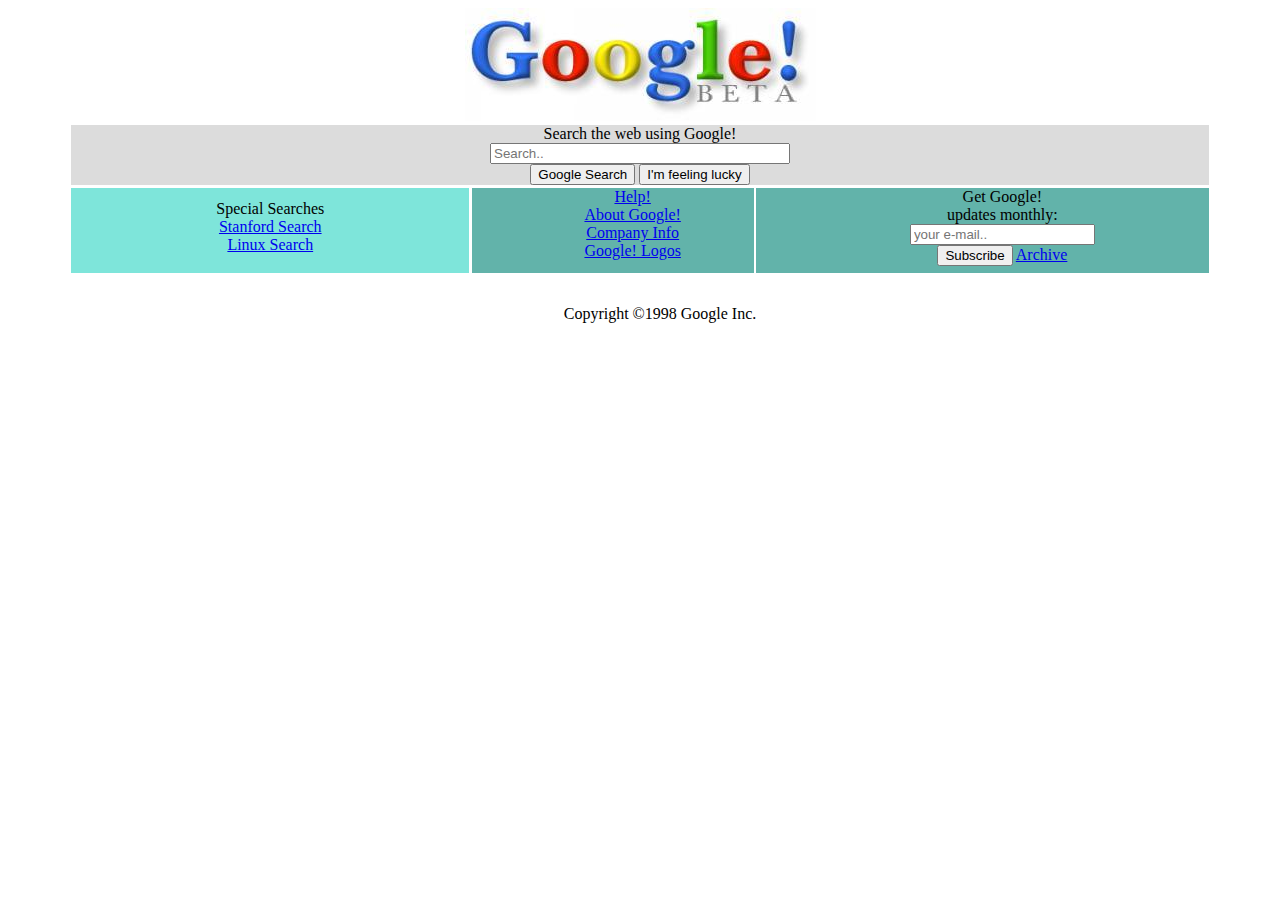
<file: index.html>
<!DOCTYPE html>
<html lang="en">
<head>
    <meta charset="UTF-8">
    <meta http-equiv="X-UA-Compatible" content="IE=edge">
    <meta name="viewport" content="width=device-width, initial-scale=1.0">
    <link rel="stylesheet" href="odev2.css">
    <title>Document</title>
</head>
    <body>
        <div class="tac">
           <!-- logo start -->
        <article>
                <img src="google.png" alt="google">
        </article>
           <!-- logo end -->
  
         <!-- body1 start -->
        <article class="bg ">
         Search the web using Google!
        <div class="search-container">
            <input class="width" type="text" placeholder="Search.." name="search">
        </div>
        <button type="submit">Google Search</button>
        <button type="submit">I'm feeling lucky</button>
        </article>
        <!-- body1 end -->

        <!-- body2 start -->
            <article class="mt" > 
                <ol class="box1">
                    <li>Special Searches</li>
                    <li> <a href="#">Stanford Search</a> </li>
                    <li> <a href="#">Linux Search</a></li>
                </ol>
                <ol class="box2">
                    <li><a href="#">Help!</a></li>
                    <li><a href="#">About Google!</a></li>
                    <li><a href="#">Company Info</a></li>
                    <li><a href="#">Google! Logos</a></li>
                </ol>
                <ol class="box3">
                    <li>Get Google!</li>
                    <li>updates monthly:</li>
                    <li>
                    <div class="search-container">
                        <input type="text" placeholder="your e-mail.." name="search">
                    </div>
                    </li>
                    <li>
                        <button type="submit">Subscribe</button>
                    <a href="#">Archive</a>
                    </li>
                </ol>
                <div class="clear"></div>
            </article>

            <!-- body2 end -->

            <!-- footer start -->

        <article>
            <ol>
                <li>  Copyright ©1998 Google Inc.</li>
            </ol>
        </article>
    </div>
        <!-- footer end -->

        
    </body>
</html>
</file>
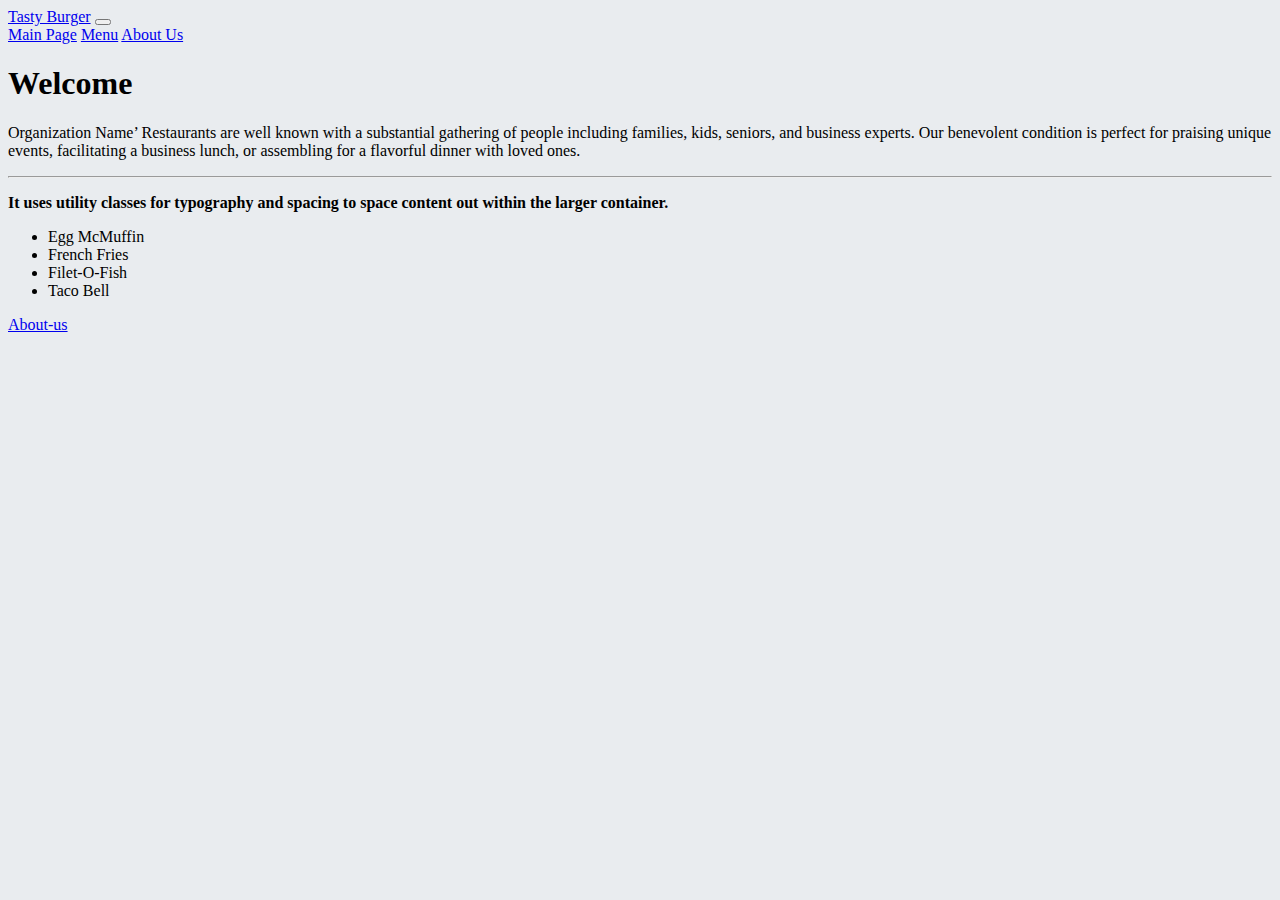
<file: Desktop/Bootstrap Odev1/index.html>
<!doctype html>
<html lang="en">
  <head>
    <!-- Required meta tags -->
    <meta charset="utf-8">
    <meta name="viewport" content="width=device-width, initial-scale=1">

    <!-- Bootstrap CSS -->
    <link href="https://cdn.jsdelivr.net/npm/bootstrap@5.0.2/dist/css/bootstrap.min.css" rel="stylesheet" integrity="sha384-EVSTQN3/azprG1Anm3QDgpJLIm9Nao0Yz1ztcQTwFspd3yD65VohhpuuCOmLASjC" crossorigin="anonymous">
    <link rel="stylesheet" href="odev1.css">
    <title>Hello, world!</title>
  </head>
  <body class="renk">

    <nav class="navbar navbar-expand-lg navbar-light bg-light bg-dark px-4">
        <a class="navbar-brand text-white" href="#">Tasty Burger</a>
        <button class="navbar-toggler" type="button" data-toggle="collapse" data-target="#navbarNavAltMarkup" aria-controls="navbarNavAltMarkup" aria-expanded="false" aria-label="Toggle navigation">
          <span class="navbar-toggler-icon"></span>
        </button>
        <div class="collapse navbar-collapse" id="navbarNavAltMarkup">
          <div class="navbar-nav">
            <a class="nav-item nav-link active text-white" href="index.html">Main Page</a>
            <a class="nav-item nav-link text-white" href="Menu.html">Menu</a>
            <a class="nav-item nav-link text-white" href="about.html">About Us</a>
          </div>
        </div>
    </nav>

      <div class="jumbotron text-center py-4 ">
        <h1 class="display-4 text-info">Welcome</h1>
        <p class="lead text-success">Organization Name’ Restaurants are well known with a substantial gathering of people including families, kids, seniors, and business experts. Our benevolent condition is perfect for praising unique events, facilitating a business lunch, or assembling for a flavorful dinner with loved ones.</p>
        <hr class="my-4">
        <p class="text-md text-info py-4"> <strong> It uses utility classes for typography and spacing to space content out within the larger container. </strong></p>
        <ul class="list-group text-success">
            <li>Egg McMuffin</li>
            <li>French Fries</li>
            <li> Filet-O-Fish</li>
            <li>Taco Bell</li>
        </ul>
        <a class="btn btn-warning btn-md mt-3" href="file:///C:/Users/User/Desktop/Bootstrap%20Odev1/about.html" role="button">About-us</a>
      </div>

    <!-- Optional JavaScript; choose one of the two! -->

    <!-- Option 1: Bootstrap Bundle with Popper -->
    <script src="https://cdn.jsdelivr.net/npm/bootstrap@5.0.2/dist/js/bootstrap.bundle.min.js" integrity="sha384-MrcW6ZMFYlzcLA8Nl+NtUVF0sA7MsXsP1UyJoMp4YLEuNSfAP+JcXn/tWtIaxVXM" crossorigin="anonymous"></script>

    <!-- Option 2: Separate Popper and Bootstrap JS -->
    <!--
    <script src="https://cdn.jsdelivr.net/npm/@popperjs/core@2.9.2/dist/umd/popper.min.js" integrity="sha384-IQsoLXl5PILFhosVNubq5LC7Qb9DXgDA9i+tQ8Zj3iwWAwPtgFTxbJ8NT4GN1R8p" crossorigin="anonymous"></script>
    <script src="https://cdn.jsdelivr.net/npm/bootstrap@5.0.2/dist/js/bootstrap.min.js" integrity="sha384-cVKIPhGWiC2Al4u+LWgxfKTRIcfu0JTxR+EQDz/bgldoEyl4H0zUF0QKbrJ0EcQF" crossorigin="anonymous"></script>
    -->
  </body>
</html>
</file>
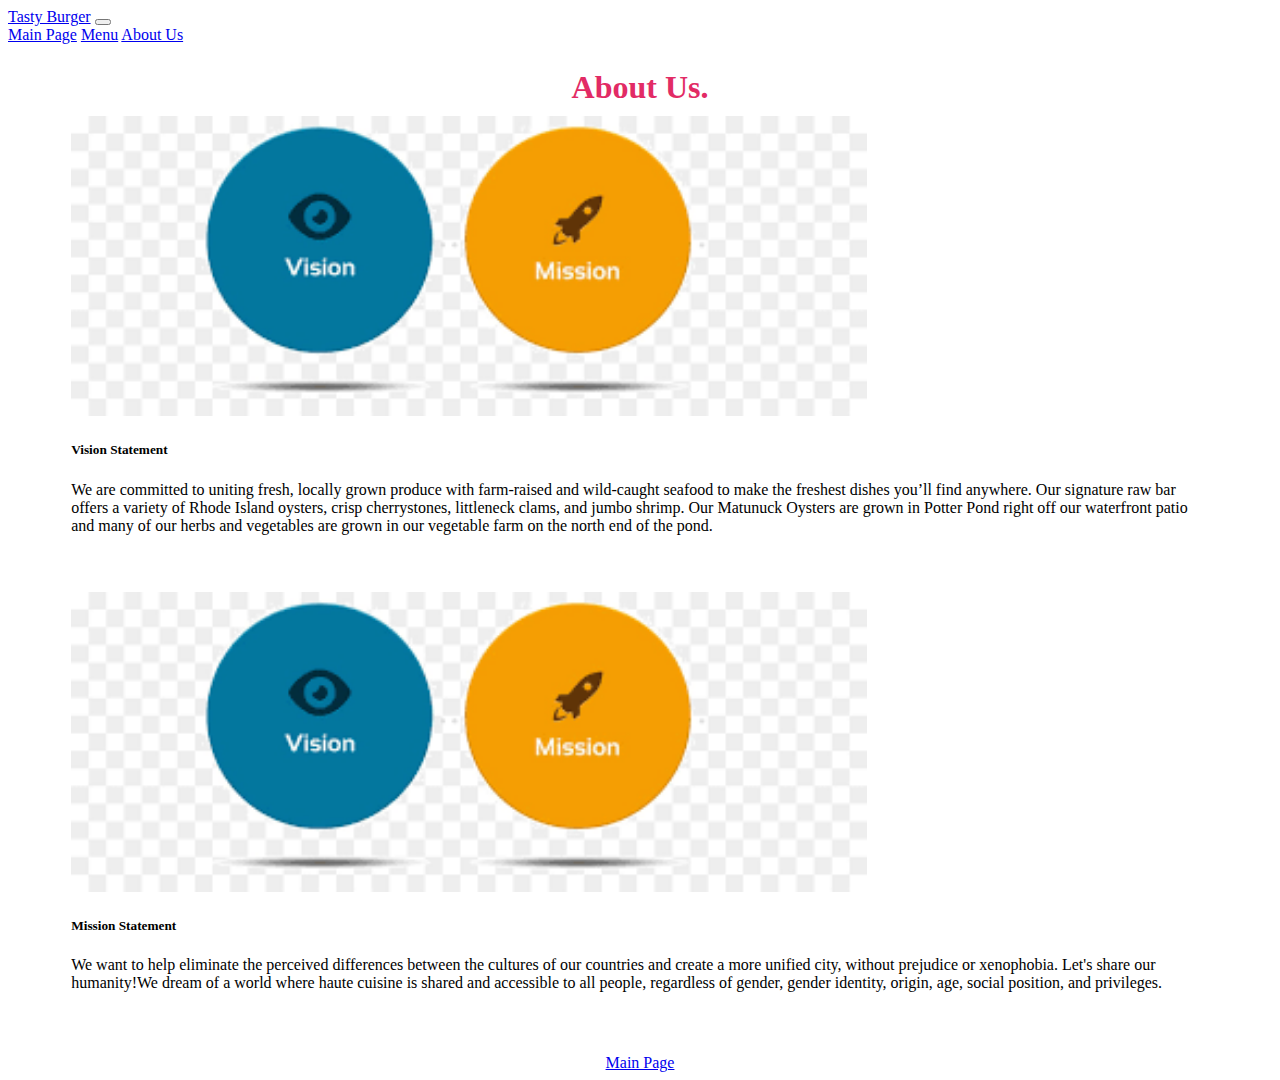
<file: Desktop/Bootstrap Odev1/about.html>
<!doctype html>
<html lang="en">
  <head>
    <!-- Required meta tags -->
    <meta charset="utf-8">
    <meta name="viewport" content="width=device-width, initial-scale=1">

    <!-- Bootstrap CSS -->
    <link href="https://cdn.jsdelivr.net/npm/bootstrap@5.0.2/dist/css/bootstrap.min.css" rel="stylesheet" integrity="sha384-EVSTQN3/azprG1Anm3QDgpJLIm9Nao0Yz1ztcQTwFspd3yD65VohhpuuCOmLASjC" crossorigin="anonymous">

    <title>Hello, world!</title>
  </head>
  <body>
    <nav class="navbar navbar-expand-lg navbar-light bg-light bg-dark px-4">
      <a class="navbar-brand text-white" href="#">Tasty Burger</a>
      <button class="navbar-toggler" type="button" data-toggle="collapse" data-target="#navbarNavAltMarkup" aria-controls="navbarNavAltMarkup" aria-expanded="false" aria-label="Toggle navigation">
        <span class="navbar-toggler-icon"></span>
      </button>
      <div class="collapse navbar-collapse" id="navbarNavAltMarkup">
        <div class="navbar-nav">
          <a class="nav-item nav-link active text-white" href="index.html">Main Page</a>
          <a class="nav-item nav-link text-white" href="Menu.html">Menu</a>
          <a class="nav-item nav-link text-white" href="about.html">About Us</a>
        </div>
      </div>
  </nav>

    <h1 style="text-align: center;
    color: rgb(226, 43, 101); margin:25px 0 -15px 0;">About Us.</h1>
    
    <div class="row row-cols-1 row-cols-md-2 g-4 ">
      <div class="col">
        <div style="width: 90%; margin:2% 10% 1% 5%; height: 450px;" class="card text-center">
          <img  style="height:300px;" src="images/image5.png" class="card-img-top" alt="...">
          <div class="card-body">
            <h5 class="card-title">Vision Statement</h5>
            <p class="card-text">We are committed to uniting fresh, locally grown produce with farm-raised and wild-caught seafood to make the freshest dishes you’ll find anywhere. Our signature raw bar offers a variety of Rhode Island oysters, crisp cherrystones, littleneck clams, and jumbo shrimp. Our Matunuck Oysters are grown in Potter Pond right off our waterfront patio and many of our herbs and vegetables are grown in our vegetable farm on the north end of the pond.</p>
          </div>
        </div>
      </div>
      <div class="col">
        <div  style="width: 90%; margin:2% 10% 1% 5%; height: 450px;" class="card text-center">
          <img  style="height:300px;" src="images/image5.png" class="card-img-top" alt="...">
          <div class="card-body">
            <h5 class="card-title">Mission Statement</h5>
            <p class="card-text"> We want to help eliminate the perceived differences between the cultures of our countries and create a more unified city, without prejudice or xenophobia. Let's share our humanity!We dream of a world where haute cuisine is shared and accessible to all people, regardless of gender, gender identity, origin, age, social position, and privileges.</p>
          </div>
        </div>
      </div>
    </div>
    <div  style="text-align: center; color: black" >
      <a class="btn btn-primary my-4" href="file:///C:/Users/User/Desktop/Bootstrap%20Odev1/index.html">Main Page</a>
    </div>
   

    <!-- Optional JavaScript; choose one of the two! -->

    <!-- Option 1: Bootstrap Bundle with Popper -->
    <script src="https://cdn.jsdelivr.net/npm/bootstrap@5.0.2/dist/js/bootstrap.bundle.min.js" integrity="sha384-MrcW6ZMFYlzcLA8Nl+NtUVF0sA7MsXsP1UyJoMp4YLEuNSfAP+JcXn/tWtIaxVXM" crossorigin="anonymous"></script>

    <!-- Option 2: Separate Popper and Bootstrap JS -->
    <!--
    <script src="https://cdn.jsdelivr.net/npm/@popperjs/core@2.9.2/dist/umd/popper.min.js" integrity="sha384-IQsoLXl5PILFhosVNubq5LC7Qb9DXgDA9i+tQ8Zj3iwWAwPtgFTxbJ8NT4GN1R8p" crossorigin="anonymous"></script>
    <script src="https://cdn.jsdelivr.net/npm/bootstrap@5.0.2/dist/js/bootstrap.min.js" integrity="sha384-cVKIPhGWiC2Al4u+LWgxfKTRIcfu0JTxR+EQDz/bgldoEyl4H0zUF0QKbrJ0EcQF" crossorigin="anonymous"></script>
    -->
  </body>
</html>
</file>
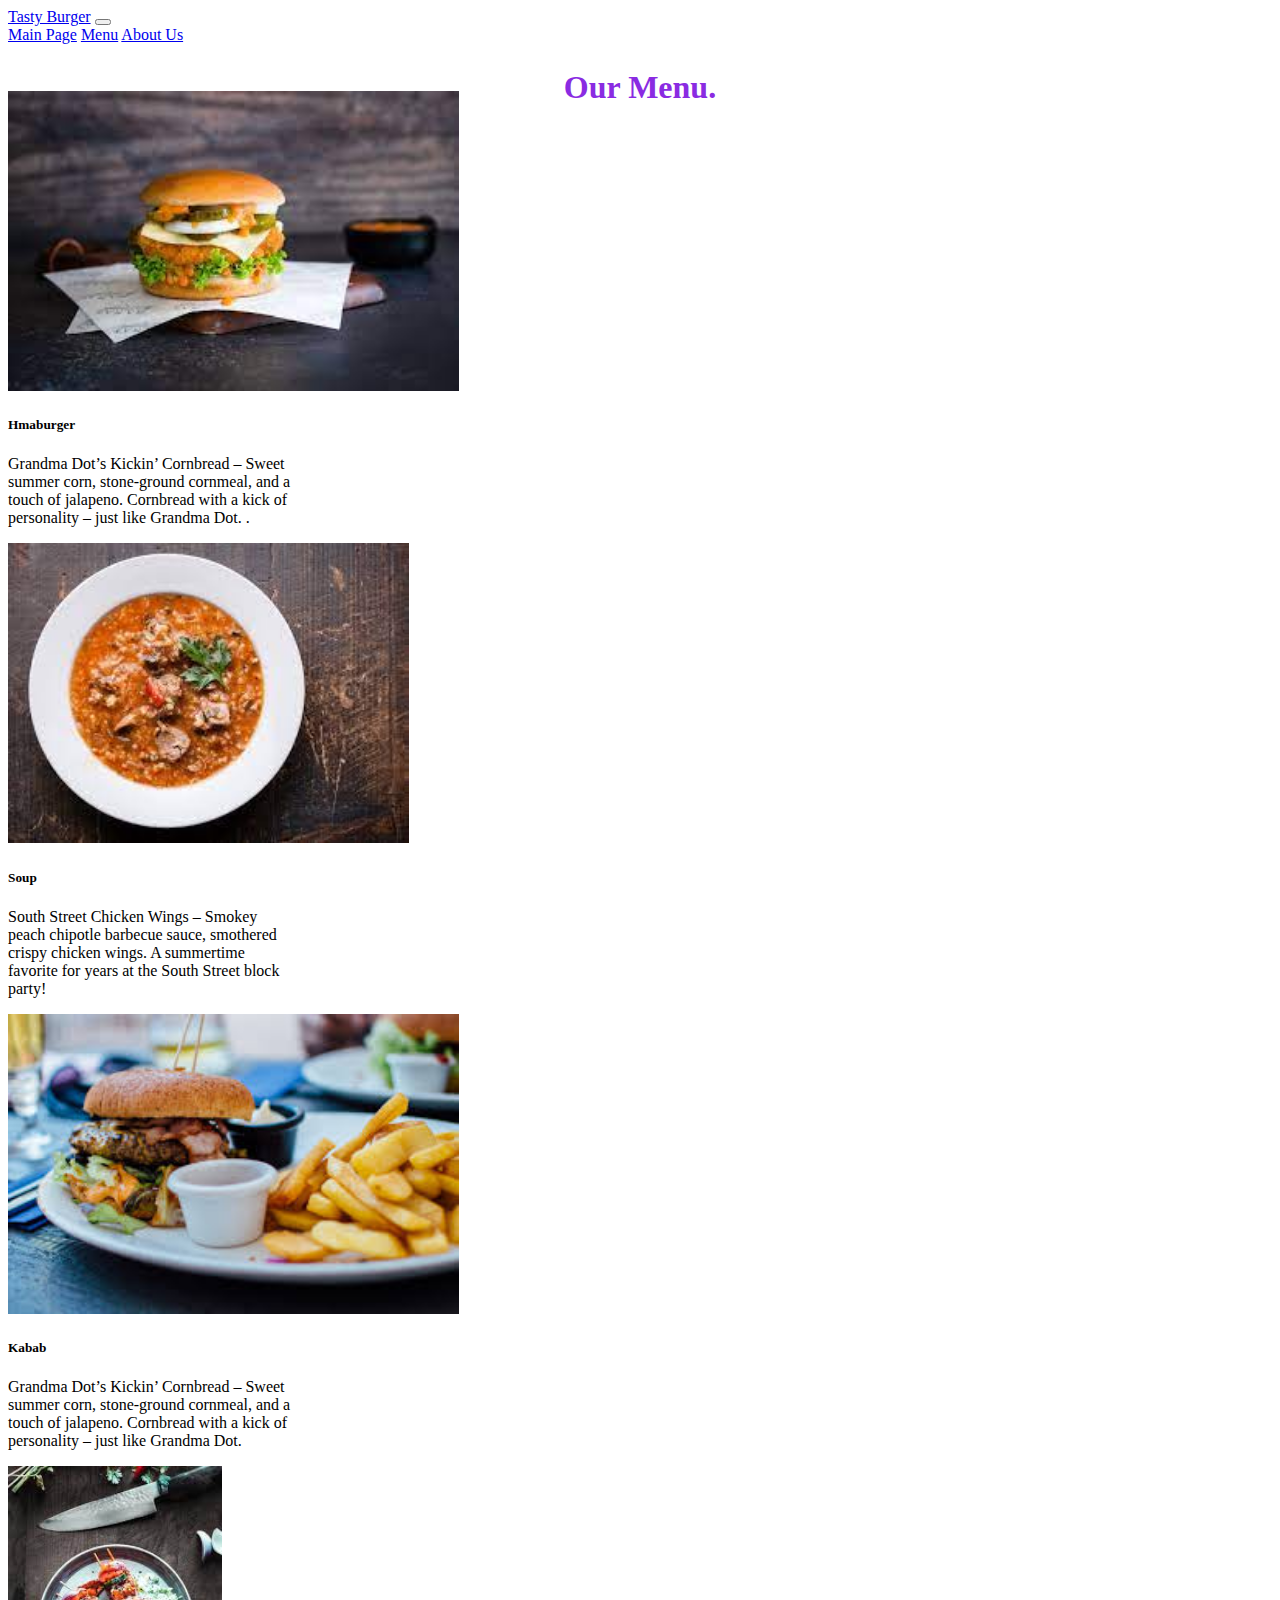
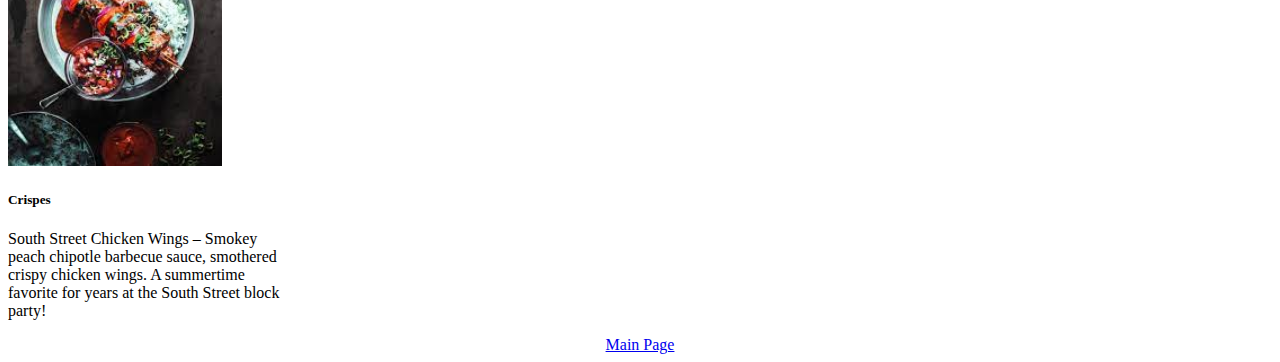
<file: Desktop/Bootstrap Odev1/Menu.html>
<!doctype html>
<html lang="en">
  <head>
    <!-- Required meta tags -->
    <meta charset="utf-8">
    <meta name="viewport" content="width=device-width, initial-scale=1">

    <!-- Bootstrap CSS -->
    <link href="https://cdn.jsdelivr.net/npm/bootstrap@5.0.2/dist/css/bootstrap.min.css" rel="stylesheet" integrity="sha384-EVSTQN3/azprG1Anm3QDgpJLIm9Nao0Yz1ztcQTwFspd3yD65VohhpuuCOmLASjC" crossorigin="anonymous">

    <title>Hello, world!</title>
  </head>
  <body>
    <nav class="navbar navbar-expand-lg navbar-light bg-light bg-dark px-4">
      <a class="navbar-brand text-white" href="#">Tasty Burger</a>
      <button class="navbar-toggler" type="button" data-toggle="collapse" data-target="#navbarNavAltMarkup" aria-controls="navbarNavAltMarkup" aria-expanded="false" aria-label="Toggle navigation">
        <span class="navbar-toggler-icon"></span>
      </button>
      <div class="collapse navbar-collapse" id="navbarNavAltMarkup">
        <div class="navbar-nav">
          <a class="nav-item nav-link active text-white" href="index.html">Main Page</a>
          <a class="nav-item nav-link text-white" href="Menu.html">Menu</a>
          <a class="nav-item nav-link text-white" href="about.html">About Us</a>
        </div>
      </div>
  </nav>

    <h1 style="text-align: center;
    color: blueviolet; margin:25px 0 -15px 0;">Our Menu.</h1>

    <div class="container">
    <div class="row row-cols-1 row-cols-md-4 g-4 mt-5">
        <div class="col">
          <div style="height:100%;" class="card">
            <img style="height:300px;" src="images/image1.jpg" class="card-img-top img-fluid figure-img img-thumbnail" alt="...">
            <div class="card-body text-center" style="width: 18rem;">
              <h5 class="card-title text-success">Hmaburger</h5>
              <p class="card-text text-danger">Grandma Dot’s Kickin’ Cornbread – Sweet summer corn, stone-ground cornmeal, and a touch of jalapeno. Cornbread with a kick of personality – just like Grandma Dot.
                .</p>
            </div>
          </div>
        </div>
        <div class="col">
          <div style="height:100%;" class="card">
            <img style="height:300px;" src="images/image2.jpg" class="card-img-top img-fluid figure-img img-thumbnail" alt="...">
            <div class="card-body text-center" style="width: 18rem;">
              <h5 class="card-title text-success">Soup</h5>
              <p class="card-text text-danger">South Street Chicken Wings – Smokey peach chipotle barbecue sauce, smothered crispy chicken wings. A summertime favorite for years at the South Street block party!
              </p>
            </div>
          </div>
        </div>
        <div class="col">
          <div style="height:100%;" class="card">
            <img style="height:300px;" src="images/image3.jpg" class="card-img-top img-fluid figure-img img-thumbnail" alt="...">
            <div class="card-body text-center" style="width: 18rem;">
              <h5 class="card-title text-success">Kabab</h5>
              <p class="card-text text-danger">Grandma Dot’s Kickin’ Cornbread – Sweet summer corn, stone-ground cornmeal, and a touch of jalapeno. Cornbread with a kick of personality – just like Grandma Dot.
              </p>
            </div>
          </div>
        </div>
        <div class="col">
          <div style="height:100%;" class="card">
            <img style="height:300px;" src="images/image4.jpg" class="card-img-top img-fluid figure-img img-thumbnail" alt="...">
            <div class="card-body text-center" style="width: 18rem;">
              <h5 class="card-title text-success">Crispes</h5>
              <p class="card-text text-danger">South Street Chicken Wings – Smokey peach chipotle barbecue sauce, smothered crispy chicken wings. A summertime favorite for years at the South Street block party!
              </p>
            </div>
          </div>
        </div>
      </div>
    </div>
    <div  style="text-align: center; color: black" >
    <a class="btn btn-primary my-4" href="file:///C:/Users/User/Desktop/Bootstrap%20Odev1/index.html">Main Page</a>
  </div>

    <!-- Optional JavaScript; choose one of the two! -->

    <!-- Option 1: Bootstrap Bundle with Popper -->
    <script src="https://cdn.jsdelivr.net/npm/bootstrap@5.0.2/dist/js/bootstrap.bundle.min.js" integrity="sha384-MrcW6ZMFYlzcLA8Nl+NtUVF0sA7MsXsP1UyJoMp4YLEuNSfAP+JcXn/tWtIaxVXM" crossorigin="anonymous"></script>

    <!-- Option 2: Separate Popper and Bootstrap JS -->
    <!--
    <script src="https://cdn.jsdelivr.net/npm/@popperjs/core@2.9.2/dist/umd/popper.min.js" integrity="sha384-IQsoLXl5PILFhosVNubq5LC7Qb9DXgDA9i+tQ8Zj3iwWAwPtgFTxbJ8NT4GN1R8p" crossorigin="anonymous"></script>
    <script src="https://cdn.jsdelivr.net/npm/bootstrap@5.0.2/dist/js/bootstrap.min.js" integrity="sha384-cVKIPhGWiC2Al4u+LWgxfKTRIcfu0JTxR+EQDz/bgldoEyl4H0zUF0QKbrJ0EcQF" crossorigin="anonymous"></script>
    -->
  </body>
</html>
</file>
<file: odev2.css>
* {
  box-sizing: border-box;
}
.tac {
text-align: center;
margin: 0 5%;
}
.bg {
    background-color: gainsboro;
    margin-top: 0px;
}

.width {
    width: 300px;
}

.mt {
  margin-top: -13px;
}

ol {
  list-style: none;
}

.box1 {
  padding: 12px 0;
  height: 85px;
    float: left;
    width:35%;
    margin-right:;
    background-color:#7EE5DA;
  }

  .box2 {

    height: 85px;
    float: left;
    width: 24.8%;
    margin-left: 0.2%;
    background-color:#62B3AA;
  }

  .box3 {
    height: 85px;
    float: left;
    margin-left: 0.2%;
    width:39.8%;
    background-color: #62B3AA;
  }

  .clear {
    clear: both;
  }
</file>
<file: Desktop/Bootstrap Odev1/odev1.css>
.renk {
    background-color:#E9ECEF ;
}

.card-img-top {
    width: 100% !important;
    height: 15vw !important;
    object-fit: cover !important;
}
</file>
